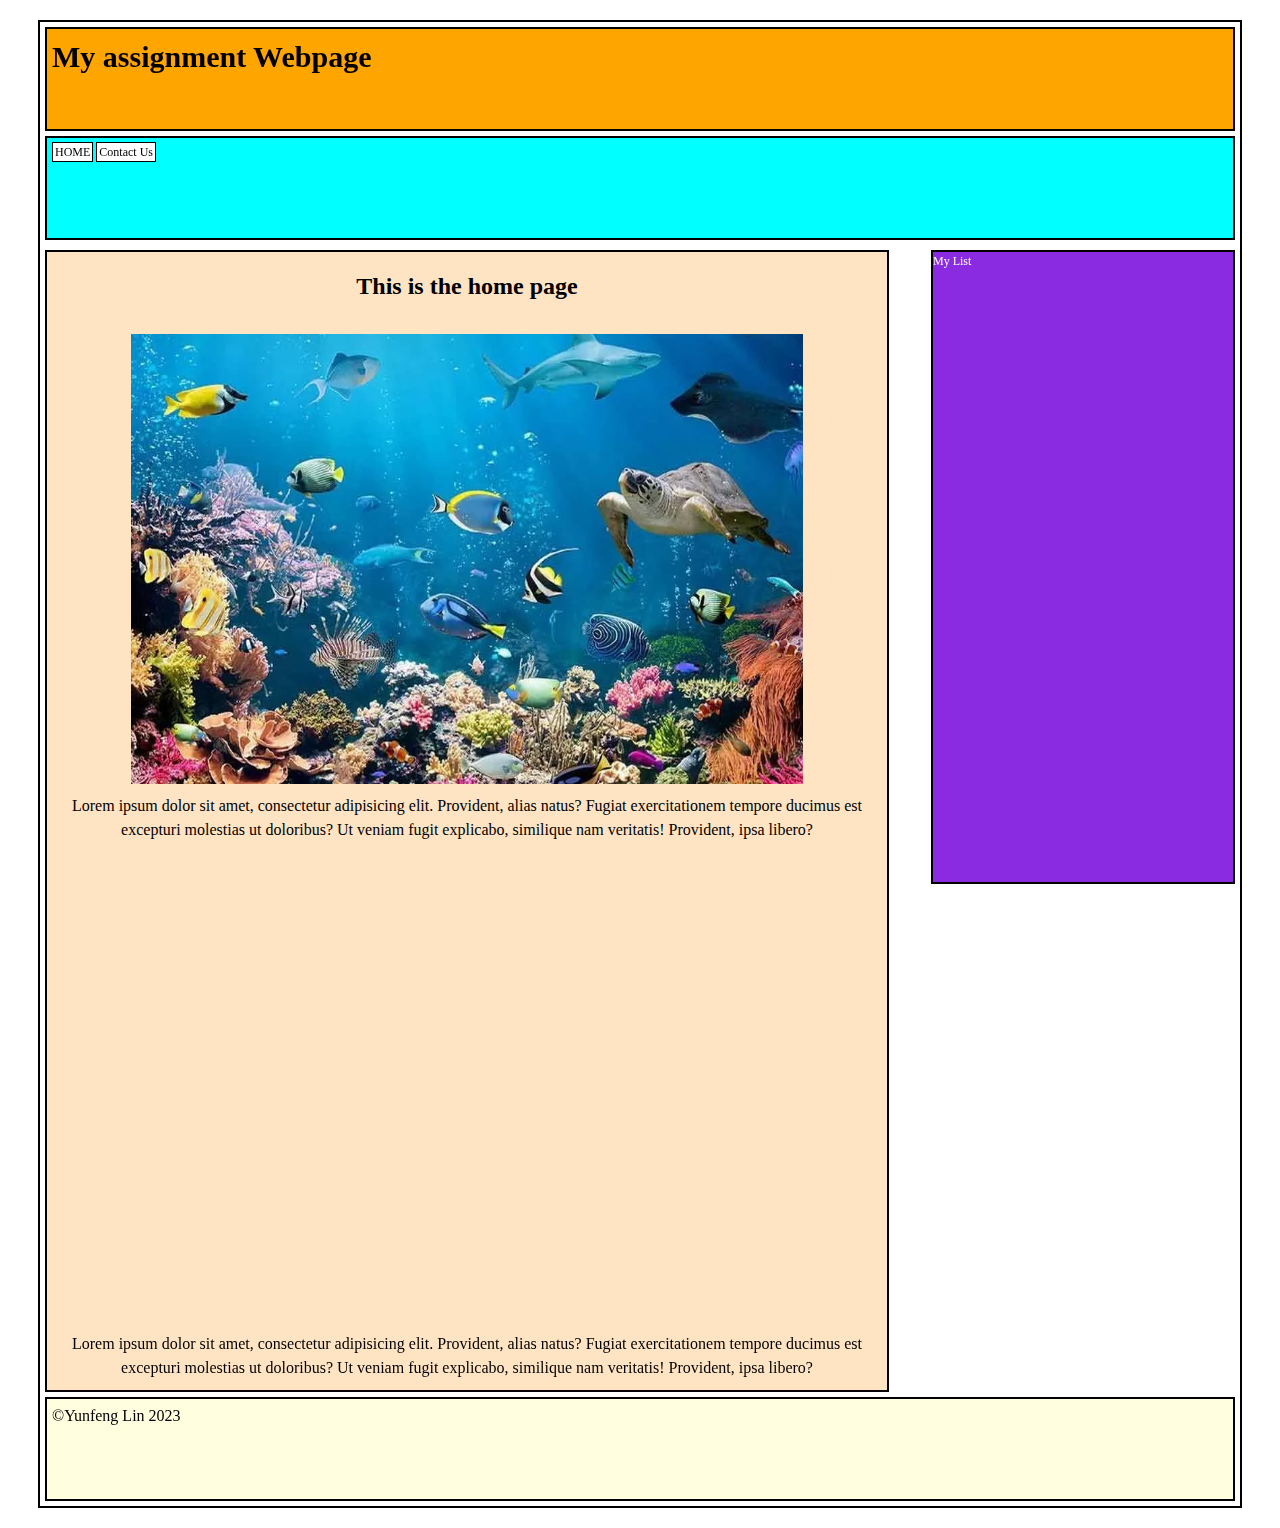
<file: Desktop/PROG1247_Assignment3/HTML_Assignment3/index.html>
<!--Yunfeng Lin/8818832-->
<!--Email: Ylin8832@conestogac.on.ca-->
<!DOCTYPE html>
<html lang="en">
  <head>
    <meta charset="UTF-8" />
    <meta name="viewport" content="width=device-width, initial-scale=1.0" />
    <link rel="stylesheet" href="css/normalize.css" />
    <link rel="stylesheet" href="css/main.css" />
    <title>My assignment Webpage</title>
  </head>
  <body>
    <header>My assignment Webpage</header>
    <nav>
      <a href="index.html">HOME</a>
      <a href="Contact.html">Contact Us</a>
    </nav>
    <main>
      <h1>This is the home page</h1>
      <img
        src="images/deep-ocean-mission.png"
        alt="An image of deep ocean"
        class="center"
        tabindex="0"
      />
      <p>
        Lorem ipsum dolor sit amet, consectetur adipisicing elit. Provident,
        alias natus? Fugiat exercitationem tempore ducimus est excepturi
        molestias ut doloribus? Ut veniam fugit explicabo, similique nam
        veritatis! Provident, ipsa libero?
      </p>
      <iframe
        width="560"
        height="315"
        src="https://www.youtube.com/embed/EzKImzjwGyM"
        title="YouTube video player"
        frameborder="0"
        allow="accelerometer; autoplay; clipboard-write; encrypted-media; gyroscope; picture-in-picture; web-share"
        allowfullscreen
        class="center"
        tabindex="0"
      ></iframe>
      <p>
        Lorem ipsum dolor sit amet, consectetur adipisicing elit. Provident,
        alias natus? Fugiat exercitationem tempore ducimus est excepturi
        molestias ut doloribus? Ut veniam fugit explicabo, similique nam
        veritatis! Provident, ipsa libero?
      </p>
    </main>
    <aside>My List</aside>
    <footer>&copy;Yunfeng Lin 2023</footer>
  </body>
</html>
</file>
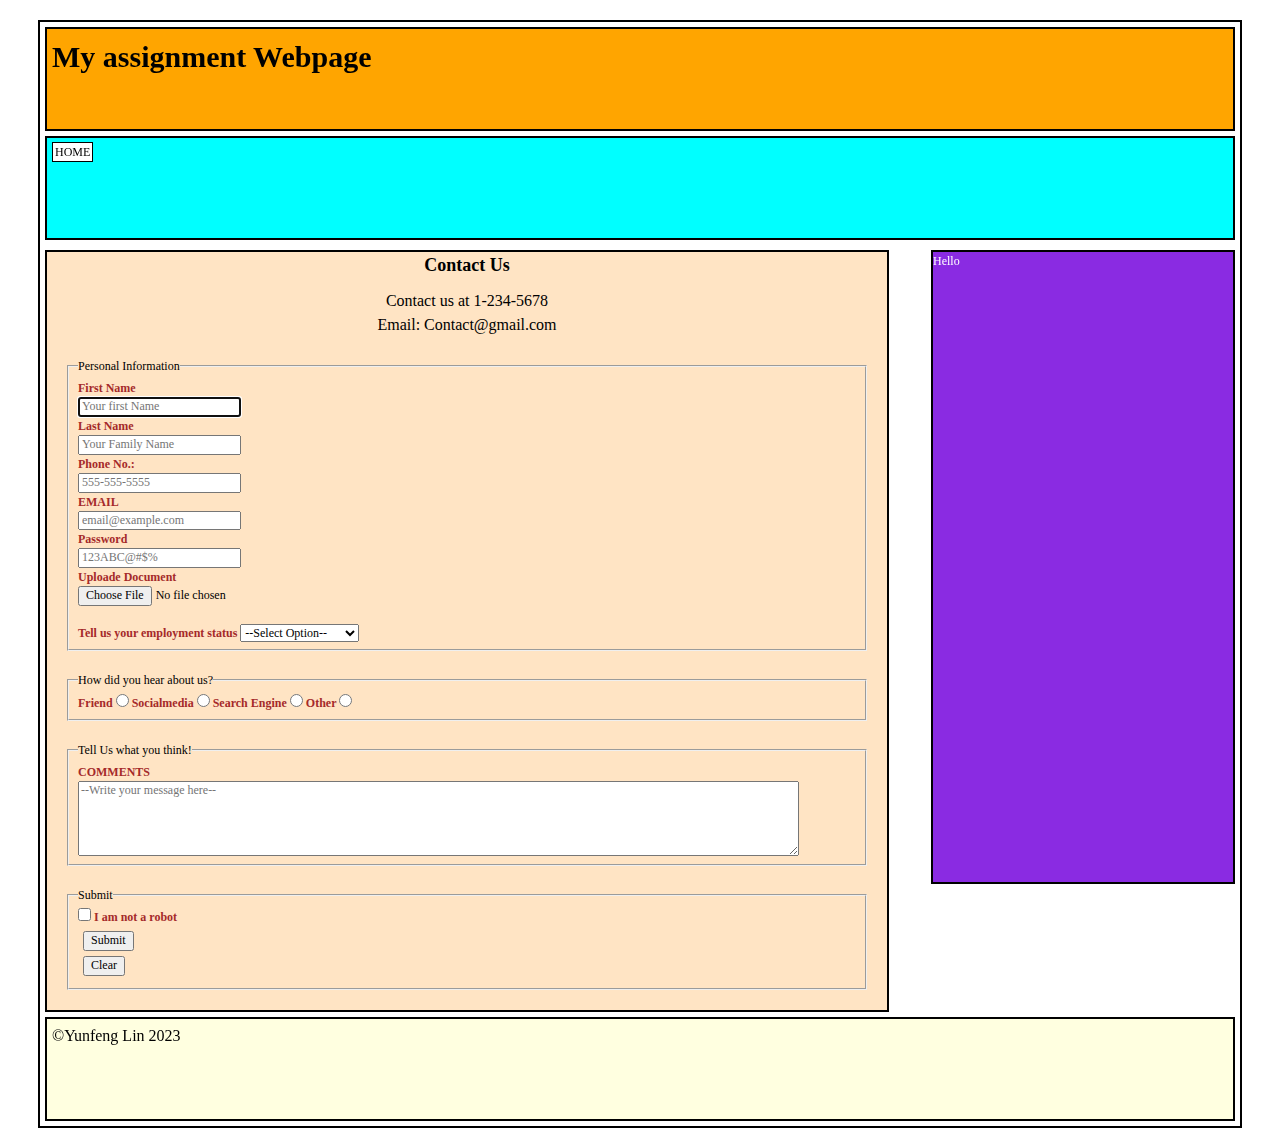
<file: Desktop/PROG1247_Assignment3/HTML_Assignment3/Contact.html>
<!DOCTYPE html>
<html lang="en">
  <head>
    <meta charset="UTF-8" />
    <meta name="viewport" content="width=device-width, initial-scale=1.0" />
    <link rel="stylesheet" href="css/normalize.css" />
    <link rel="stylesheet" href="css/main.css" />
    <meta name="description" content="This is site is about css and html." />
    <meta name="keywords" content="HTML, CSS" />
    <title>My assignment Webpage</title>
  </head>
  <body>
    <header>My assignment Webpage</header>
    <nav>
      <a href="index.html">HOME</a>
    </nav>
    <main>
      <h2>Contact Us</h2>
      <p>
        Contact us at 1-234-5678 <br />
        Email: Contact@gmail.com
      </p>

      <form
        name="contact_us"
        id="contactus"
        method="post"
        action="Contact.php"
        autocomplete="on"
      >
        <fieldset>
          <legend>Personal Information</legend>
          <label for="firstname">First Name</label>
          <input
            type="text"
            id="firstname"
            name="firstname"
            placeholder="Your first Name"
            required
            autofocus
          />

          <label for="lastname">Last Name</label>
          <input
            type="text"
            id="lastname"
            name="lastname"
            placeholder="Your Family Name"
          />
          <label for="phone">Phone No.:</label>
          <input
            type="tel"
            name="phone"
            id="phone"
            pattern="\d{3}[\-]\d{3}[\-]\d{4}"
            title="Use this format:555-555-5555"
            placeholder="555-555-5555"
          />
          <label for="email">EMAIL</label>
          <input
            type="email"
            id="email"
            maxlength="40"
            placeholder="email@example.com"
          />

          <label for="password">Password</label>
          <input
            type="password"
            id="password"
            name="password"
            placeholder="123ABC@#$%"
          />
          <input type="hidden" name="location" id="Canada" />
          <label for="document">Uploade Document</label>
          <input type="file" id="document" name="document" />
          <br />
          <label for="employmentStatus">Tell us your employment status</label>
          <select id="employmentStatus">
            <option>--Select Option--</option>
            <option>Student</option>
            <option>Employed Full-time</option>
            <option>Employed Part-time</option>
            <option>Retired</option>
            <option>Other</option>
          </select>
        </fieldset>

        <fieldset>
          <legend>How did you hear about us?</legend>
          <label for="friend">Friend</label>
          <input type="radio" name="friend" id="friend" value="friend" />
          <label for="socialmedia">Socialmedia</label>
          <input
            type="radio"
            name="source"
            id="socialmedia"
            value="socialmedia"
          />
          <label for="searchEngine">Search Engine</label>
          <input
            type="radio"
            name="searchEngine"
            id="searchEngine"
            value="searchEngine"
          />

          <label for="other">Other</label>
          <input type="radio" name="other" id="other" value="other" />
        </fieldset>
        <fieldset>
          <legend>Tell Us what you think!</legend>
          <label for="comments">COMMENTS</label>
          <textarea
            id="com"
            cols="100"
            rows="5"
            placeholder="--Write your message here--"
          ></textarea>
        </fieldset>

        <fieldset>
          <legend>Submit</legend>

          <input type="checkbox" value="iamnotarobot" />
          <label for="iamnotarobot">I am not a robot</label>
          <input
            class="Button"
            type="submit"
            value="Submit"
            id="submit"
            class="button"
          />
          <input
            class="Button"
            type="reset"
            value="Clear"
            id="submit"
            class="button"
          />
        </fieldset>
      </form>
    </main>
    <aside>Hello</aside>
    <footer>&copy;Yunfeng Lin 2023</footer>
  </body>
</html>
</file>
<file: Desktop/PROG1247_Assignment3/HTML_Assignment3/css/main.css>
*{
    margin: 0px;
}

body{
    width: 100%;
    max-width: 1200px;
    margin: 20px auto;
    border: 2px solid black;
    font: normal normal 12px/1.5 arial sans-serif;

}
header, nav, footer{
    height: 10px;
    margin: 5px;
    border: 2px solid black;
    height: 10vh;
    padding: 5px;
}

header{
    background-color: orange;
    font-size: 30px;
    font-weight: bolder;
    font-family: Georgia, 'Times New Roman', Times, serif;
}

nav{
    background-color: aqua;
}
main{
    background-color: bisque;
    float: left;
    width: 70%;
    margin: 5px;
    border: 2px solid black;
}
aside{
    background-color: blueviolet;
    color: white;
    float: right;
    width: 25%;
    height: 70vh;
    margin: 5px;
    border: 2px solid black;
}
footer{
    background-color:lightyellow;
    color: black;
    clear: both;
    font-size: medium;
}
nav a{
    text-decoration-line: none;
    background-color:white;
    color:black;
    border: 1px solid black;
    padding: 2px;
    width: 20px;

}
nav a:hover{
    background-color:blue;
}

label{
    color: brown;
    font-weight: bold;
}

p{
    color: black;
    margin: 10px;
    text-align: center;
    font-size: medium;
}
input, textarea{
    display: block;
}

.Button{
    display: block;
    margin: 5px;
}
input[type=radio], input[type=checkbox], input[type=radio]{
 display: inline;
}

@media only screen and (max-width: 900px) {
    body {
      background-color: lightblue;
    }
    main{
        width: 98%;
        float:none;
        margin: 5px;
        padding: 5px;
        
    }
    aside{
        width:98%;
        float:none;
        margin: 5px;
        padding: 5px;
    }
    header{
        background-color: red;
    }
  }
  
@media only screen and (max-width: 600px) {
    body {
      background-color: pink;
    }
    main{
        width: 98%;
        float:none;
        margin: 5px;
        padding: 5px;
        
    }
    aside{
        width:98%;
        float:none;
        margin: 5px;
        padding: 5px;
    }
    header{
        background-color: burlywood;
    }
  }

  .center{
    width: 80%;
    height: 50vh;
    margin-top: 30px;
    margin-left: auto;
    margin-right: auto;
    display: block;
  }

  h1, h2{
    text-align: center;
  }

  fieldset{
    margin: 20px;
  }
</file>
